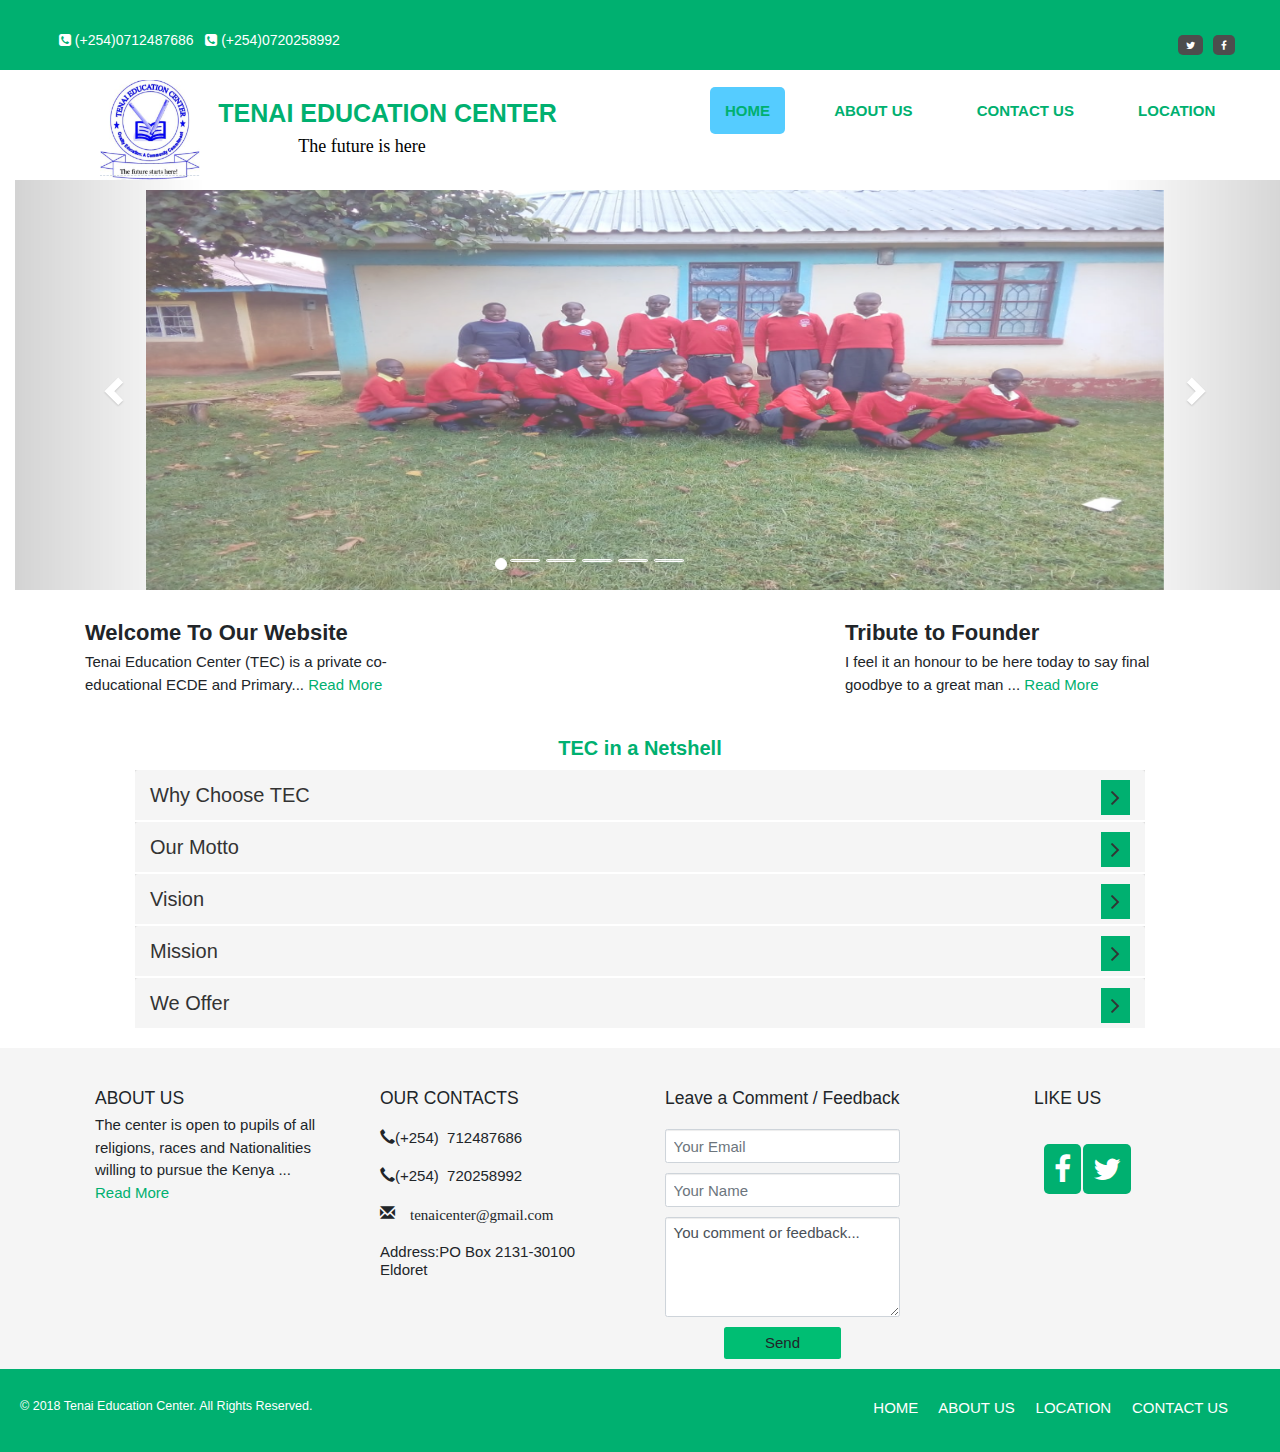
<file: index.html>
<!DOCTYPE html>
<html>

<head>
    <meta charset="utf-8"> 
    <title>Tenai Education Center </title>

    <meta charset="utf-8">
    <meta name="viewport" content="width=device-width, initial-scale=1">

    <!-- local minified files -->
    <script src="js/jquery3.js"></script>
    <link rel="stylesheet" href="https://maxcdn.bootstrapcdn.com/bootstrap/3.3.7/css/bootstrap.min.css">
    <link rel="stylesheet" href="https://maxcdn.bootstrapcdn.com/bootstrap/4.0.0/css/bootstrap.min.css" integrity="sha384-Gn5384xqQ1aoWXA+058RXPxPg6fy4IWvTNh0E263XmFcJlSAwiGgFAW/dAiS6JXm" crossorigin="anonymous">

    <link href="css/font-awesome/css/font-awesome.css" rel="stylesheet">
    <link rel="stylesheet" href="css/main.css"/>
    <link rel="stylesheet" href="css/animate.css"/>

    <!-- local scripts below -->
    <script src="https://maxcdn.bootstrapcdn.com/bootstrap/3.3.7/js/bootstrap.min.js"></script> 


</head>

<body >

    <!-- this is the header section -->
    <div id="header1" class="row">
        <div class="col-md-4 col-sm-6 col-xs-6">
            <!-- contacts section -->
            <p class="top-thirty bottom-thirty white centering" id="contacts">
            <i class="fa fa-phone-square"></i>
                <a class="white responsive-px"  href="tel:+254712567583">(+254)0712487686</a>&nbsp;&nbsp; 
            <i class="fa fa-phone-square"></i>
                <a class="white responsive-px" href="tel:+254712567583">(+254)0720258992</a>&nbsp;&nbsp; 
            </p>

        </div>

        <div class="col-md-4"></div>

        <!-- this is the social icons section -->
        <div class="col-md-4">
            <ul class="bottom-thirty top-thirty" id="social-ul" >
                <li><a href="#"target="_blank"><i class="fa fa-facebook white social"></i></a></li>
                <li><a href="#"target="_blank"><i class="fa fa-twitter white social "></i></a></li>
            </ul>

        </div>

    </div>

    <!-- second section of the header section -->
    <div class="row" id="header2">
        <!-- logo section -->
        <div class="col-md-2">
            <!-- logo goes here -->
            <img  id="actual-logo" src="images/logo.png"/>
        </div>

        <div class="col-md-4" id="title-div">
            <!-- this is the end of the  logo title section -->
            <span id="logo-title">TENAI EDUCATION CENTER</span><br>
            <span  id="motto">The future is here</span>
        </div>

        <div class="col-md-6">
            <!-- main menu goes here -->
            <ul id="main-menu" class="top-thirty bottom-thirty">
                <li class="active-menu" ><a href="index.html" style="color:rgb(0, 176, 112);">HOME</a></li>
                <li> <a href="about_us.html" style="color:rgb(0, 176, 112);">ABOUT US</a></li>
                <li> <a href="contact_us.html" style="color:rgb(0, 176, 112);">CONTACT US</a></li>
                <li> <a href="location.html" style="color:rgb(0, 176, 112);">LOCATION</a></li>
            </ul>

        </div>
    </div>
    <!-- end of the header section -->
    
    <!-- this is the carousel section -->
    <div class="row">
        <div id="myCarousel" class="carousel slide caption-animate" data-ride="carousel">
            <!-- Indicators -->
            <ol class="carousel-indicators">
              <li data-target="#myCarousel" data-slide-to="0" class="active"></li>
              <li data-target="#myCarousel" data-slide-to="1"></li>
              <li data-target="#myCarousel" data-slide-to="2"></li>
              <li data-target="#myCarousel" data-slide-to="3"></li>
              <li data-target="#myCarousel" data-slide-to="4"></li>
              <li data-target="#myCarousel" data-slide-to="5"></li>
            </ol>
          
            <!-- Wrapper for slides -->
            <div class="carousel-inner" role="listbox">
              <div class="item active">
                <img src="images/langat1.jpg" id="corousel-image" alt="image" >
                <div class="carousel-caption fadeInLeft " >
                  <h2 id="h2-caption1">TEC</h2>
                </div>
                <div class="carousel-caption fadeInRight">
                  <h3 id="h2-caption2">The Future is Here</h3>
                </div>
              </div>

              <div class="item">
                <img src="images/edit-3.PNG" alt="image" id="corousel-image">
                <div class="carousel-caption fadeInDown" >
                    <h2 id="h2-caption1">Enviroment</h2>
                </div>
                <div class="carousel-caption fadeInUp ">
                    <h3 id="h2-caption2">Serine Learning Enviroment</h3>
                </div>
                </div>
          
              <div class="item">
                <img src="images/edited.PNG" alt="image" id="corousel-image">
                <div class="carousel-caption fadeInLeft" >
                  <h2 id="h2-caption1">ECDE</h2>
                </div>
                <div class="carousel-caption fadeInRight ">
                  <h3 id="h2-caption2">Excellent Childhood Education</h3>
                </div>
              </div>

          
              <div class="item">
                <img src="images/langat1.jpg" alt="image" id="corousel-image">
                <div class="carousel-caption fadeInDown " >
                  <h2 id="h2-caption1">Scholarships</h2>
                </div>
                <div class="carousel-caption fadeInUp ">
                  <h3 id="h2-caption2">For Needy and Bright Students</h3>
                </div>
              </div>

              <div class="item">
                    <img src="images/edit-4.PNG" alt="image" id="corousel-image">
                    <div class="carousel-caption fadeInLeft " >
                      <h2 id="h2-caption1">Facilities</h2>
                    </div>
                    <div class="carousel-caption fadeInRight ">
                      <h3 id="h2-caption2">Well Equiped Classrooms</h3>
                    </div>
                  </div>

                  <div class="item">
                        <img src="images/edit-2.PNG" alt="image" id="corousel-image">
                        <div class="carousel-caption fadeInDown " >
                          <h2 id="h2-caption1">Fees</h2>
                        </div>
                        <div class="carousel-caption fadeInUp ">
                          <h3 id="h2-caption2">Affordable Fees</h3>
                        </div>
                      </div>
            </div>
          
            <!-- Left and right controls -->
            <a class="left carousel-control" href="#myCarousel" role="button" data-slide="prev">
              <span class="glyphicon glyphicon-chevron-left" aria-hidden="true"></span>
              <span class="sr-only">Previous</span>
            </a>
            <a class="right carousel-control" href="#myCarousel" role="button" data-slide="next">
              <span class="glyphicon glyphicon-chevron-right" aria-hidden="true"></span>
              <span class="sr-only">Next</span>
            </a>
        </div> 
    </div>

    <!-- end of the first section with the courosel -->

    </div>

    <div class="container">
    <!-- this is the messages section -->
        <div class="row">
            <hr>
            <div class="col-md-4" >
                <!-- welcome section -->
                <div class="messages-section top-thirty botttom-thirty">
                    <h3 style="font-size:22px;font-weight:bold;">Welcome To Our Website</h3>
                    <p style="font-size:15px;">
                            Tenai  Education Center (TEC) is a private co-educational ECDE and
                            Primary...
                        <a href="about_us.html">
                            <span style="color:rgb(0, 176, 112);">Read More</span>
                        </a>
                    </p>
                </div>
            </div>
            <div class="col-md-4"></div>
            <div class="col-md-4">
                <div class="messages-section top-thirty botttom-thirty">
                    <h3 style="font-size:22px;font-weight:bold;">Tribute to Founder</h3>
                    <p style="font-size:15px;">
                        I feel it an honour to be here today to say final goodbye to a great man ...
                        <a href="about_us.html">
                            <span style="color:rgb(0, 176, 112);">Read More</span>
                        </a>
                    </p>
                </div>
            </div>
        </div>

    <!-- end of the messages section -->
    </div>

    <!-- this is the middle section -->
    <!-- this is the core values -->
    <div class="container">
        <div style="margin-left:50px; margin-right:50px;"> 
            <h2 style="font-weight:bold;text-align: center; margin-bottom:10px;" class="top-thirty bottom-thirty main-color">TEC in a Netshell</h2>
            <div class="panel-group">
                <div class="panel-default">
                    <div class="panel-heading" id="weare-nutshell">
                        <span class="nutshell-titles">Why Choose TEC </span>
                        <i class="fa fa-angle-right pull-right core-pointers" ></i>
                    </div>
                    <div class="panel-body" id="weare-nutshell-body">
                        <h4 class="nutshell-body-font">
                            The class sizes are small enabling personalised                              
                            attention to our learners,
                            Pupils are taught by highly qualified,
                            experienced and motivated staff. 
                        </h4>
                         
                    </div>

                </div>

                <div class="panel-default" id="motto-nutshell" >
                    <div class="panel-heading" >
                        <span class="nutshell-titles">Our Motto</span>
                        <i class="fa fa-angle-right pull-right core-pointers" ></i>
                    </div>
                    <div class="panel-body" id="motto-nutshell-body">
                        <!-- add panel body content here -->
                        <h4  class="nutshell-body-font" style="text-align: center;">The Future starts here</h4>
                    </div>

                </div>

                <div class="panel-default" >
                    <div class="panel-heading" id="vision-nutshell">
                        <span class="nutshell-titles" >Vision</span>
                        <i class="fa fa-angle-right pull-right core-pointers" ></i>
                    </div>
                    <div class="panel-body" id="vision-nutshell-body">
                        <!-- add panel body content here -->
                        <h5 class="nutshell-body-font">
                            To nurture all round pupils who are highly bregarded for
                            excellence and for positive contribution in actively serving and 
                            improving the community.
                        </h5>

                    </div>

                </div>

                <div class="panel-default" >
                    <div class="panel-heading" id="mission-nutshell">
                        <span class="nutshell-titles">Mission</span>
                        <i class="fa fa-angle-right pull-right core-pointers" ></i>
                    </div>
                    <div class="panel-body" id="mission-nutshell-body">
                        <!-- add panel body content here -->
                        <h5 class="nutshell-body-font">
                            To provide a nurturing, happy, caring and stimulating environment where
                            children will recognize and achieve their fullest potential, so that they 
                            can make their best contribution to society.
                        </h5>
                    </div>

                </div>

                <div class="panel-default" >
                    <div class="panel-heading" id="offers-nutshell">
                        <span class="nutshell-titles" >We Offer</span>
                        <i class="fa fa-angle-right pull-right core-pointers" ></i>
                    </div>
                    <div class="panel-body" id="offers-nutshell-body">
                        <ul id="offers-ul">
                            <li>Fully equipped class rooms</li> 
                            <li>Serene learning environment</li>
                            <li> A variety of secure playing equipment and a large play ground </li>
                            <li>Sports like , badminton, long tennis, athletics among others.</li>
                            <li>Affordable school fees. </li>
                            <li> Well balanced fresh meals and clean drinking water</li>
                        </ul> 
 
                    </div>

                </div>
   
            </div>
        </div>
    </div>
    <!-- this is the end of the core values -->

    <!-- this is the end of the middle section -->

    <!-- the section below composes of the footer -->
    <div class="row" style="background-color:rgb(245, 245, 245);">
        <div class="container">
            <div class="row">
                <div class="col-md-3 col-sm-6 col-xs-6">
                    <div class="top-thirty bottom-thirty more-links-section">
                        <h3>ABOUT US</h3>
                        <p style="font-size:15px;">
                                The center is open to pupils of all religions, races and 
                                Nationalities willing to pursue the Kenya ... 
                            <a href="about_us.html">
                                <span style="color:rgb(0, 176, 112);">Read More</span>
                            </a>
                            
                        </p>
                    </div>
                </div>

                <div class="col-md-3 col-sm-6 col-xs-6">
                    <div class="top-thirty bottom-thirty more-links-section">
                        <h3> 
                            OUR CONTACTS
                        </h3>
                        <h4 style="margin-bottom:20px; margin-top:20px;">
                            <span class="glyphicon glyphicon-earphone"></span>(+254) &nbsp;712487686
                        </h4>
                        <h4 style="margin-bottom:20px; margin-top:20px;">
                            <span class="glyphicon glyphicon-earphone"></span>(+254) &nbsp;720258992
                        </h4>
                        <h4 style="margin-bottom:20px; margin-top:20px;">
                            <span class="glyphicon glyphicon-envelope">
                                tenaicenter@gmail.com
                            </span>
                        </h4>
                        <h4 style="margin-bottom:20px; margin-top:20px;"> Address:PO Box 2131-30100 Eldoret</h4>
                    </div>
                </div>

                <div class="col-md-3 col-sm-6 col-xs-6">

                    <div class="top-thirty bottom-thirty more-links-section">
                        <h3 style="margin-bottom:20px;">Leave a Comment / Feedback </h3>

                        <!-- <a href="index.html">
                            <h4 style="margin-bottom:20px; margin-top:20px; color:black;">Home 1</h4>
                        </a> 
                        <a href="about_us.html">
                            <h4 style="margin-bottom:20px; margin-top:20px; color:black;">About Us</h4>
                        </a>
                        <a href="contact_us.html">
                            <h4 style="margin-bottom:20px; margin-top:20px; color:black;">Contact Us</h4>
                        </a>
                        <a href="location.html">
                            <h4 style="margin-bottom:20px; margin-top:20px; color:black;">Location</h4>
                        </a> -->
                        <form action="https://formspree.io/tenaicenter@gmail.com" method="POST" id="form_contact">
                            <input style="font-size:15px;" type="email" name="_replyto" class="form-control" placeholder="Your Email" required data-error="Your email">
                            <input style="margin-top:10px;font-size:15px;" type="text" name="name" class="form-control" placeholder="Your Name" required data-error="Please enter your Name">
                            <textarea style="height:100px;margin-top:10px;font-size:15px;" name="comment" form="form_contact" class="form-control" required data-error="Please enter your Name">You comment or feedback...</textarea>
                            <div class="submit-button text-center">
                                <input type="submit" value="Send" class="btn btn-common" style="background-color:#00BE73; width:50%; margin-top:10px;font-size:15px;">
                            </div>
                        </form> 
                    </div>
                </div>

                <div class="col-md-3 col-sm-6 col-xs-6">

                    <div class="top-thirty bottom-thirty more-links-section">
                        <h3 class="centering">LIKE US</h3>
                        <ul class="centering">
                            <i class="fa fa-facebook social-bottom top-thirty bottom-thirty"></i>
                            <i class="fa fa-twitter social-bottom top-thirty bottom-thirty"></i>
                        </ul>
                    </div>
                </div>
            </div>
        </div>
    </div>

    
    <!-- this is the second section of the footer section -->
    <div class="row" style="background-color:rgb(0, 176, 112); padding-top:30px; padding-bottom:30px;">
        <div class="col-md-4">
            <h5 class="white" style="margin-left:20px;">© 2018 Tenai Education Center. All Rights Reserved. </h5>
        </div>
        <div class="col-md-4">

        </div>

        <div class="col-md-4">
            <h4 class="white">
                <a href="index.html"><span class="white">HOME</span></a> &nbsp;&nbsp;&nbsp; 
                <a href="about_us.html"><span class="white">ABOUT US</span></a> &nbsp;&nbsp;&nbsp;
                <a href="location.html"><span class="white">LOCATION</span></a> &nbsp;&nbsp;&nbsp;
                <a href="contact_us.html"><span class="white">CONTACT US</span></a>
            </h4>
        </div>

    </div>

    <!-- end of the footer section -->


    <!-- this is the end of the footer section -->
    <script>
        $( document ).ready(function() {
            console.log( "ready!" );
            animate()
           
        });

        function animate(){
            $("#transboxj").hide();
            $("#transboxj").show(300);
        }
        
        $("#weare-nutshell").click(function(){
            $("#weare-nutshell-body").toggle();
        });

        $("#motto-nutshell").click(function(){
            $("#motto-nutshell-body").toggle();
        });

        $("#mission-nutshell").click(function(){
            $("#mission-nutshell-body").toggle();
        });

        $("#vision-nutshell").click(function(){
            $("#vision-nutshell-body").toggle();
        });

        $("#offers-nutshell").click(function(){
            $("#offers-nutshell-body").toggle();
        });        
        
    </script>
</body>
</html>
</file>
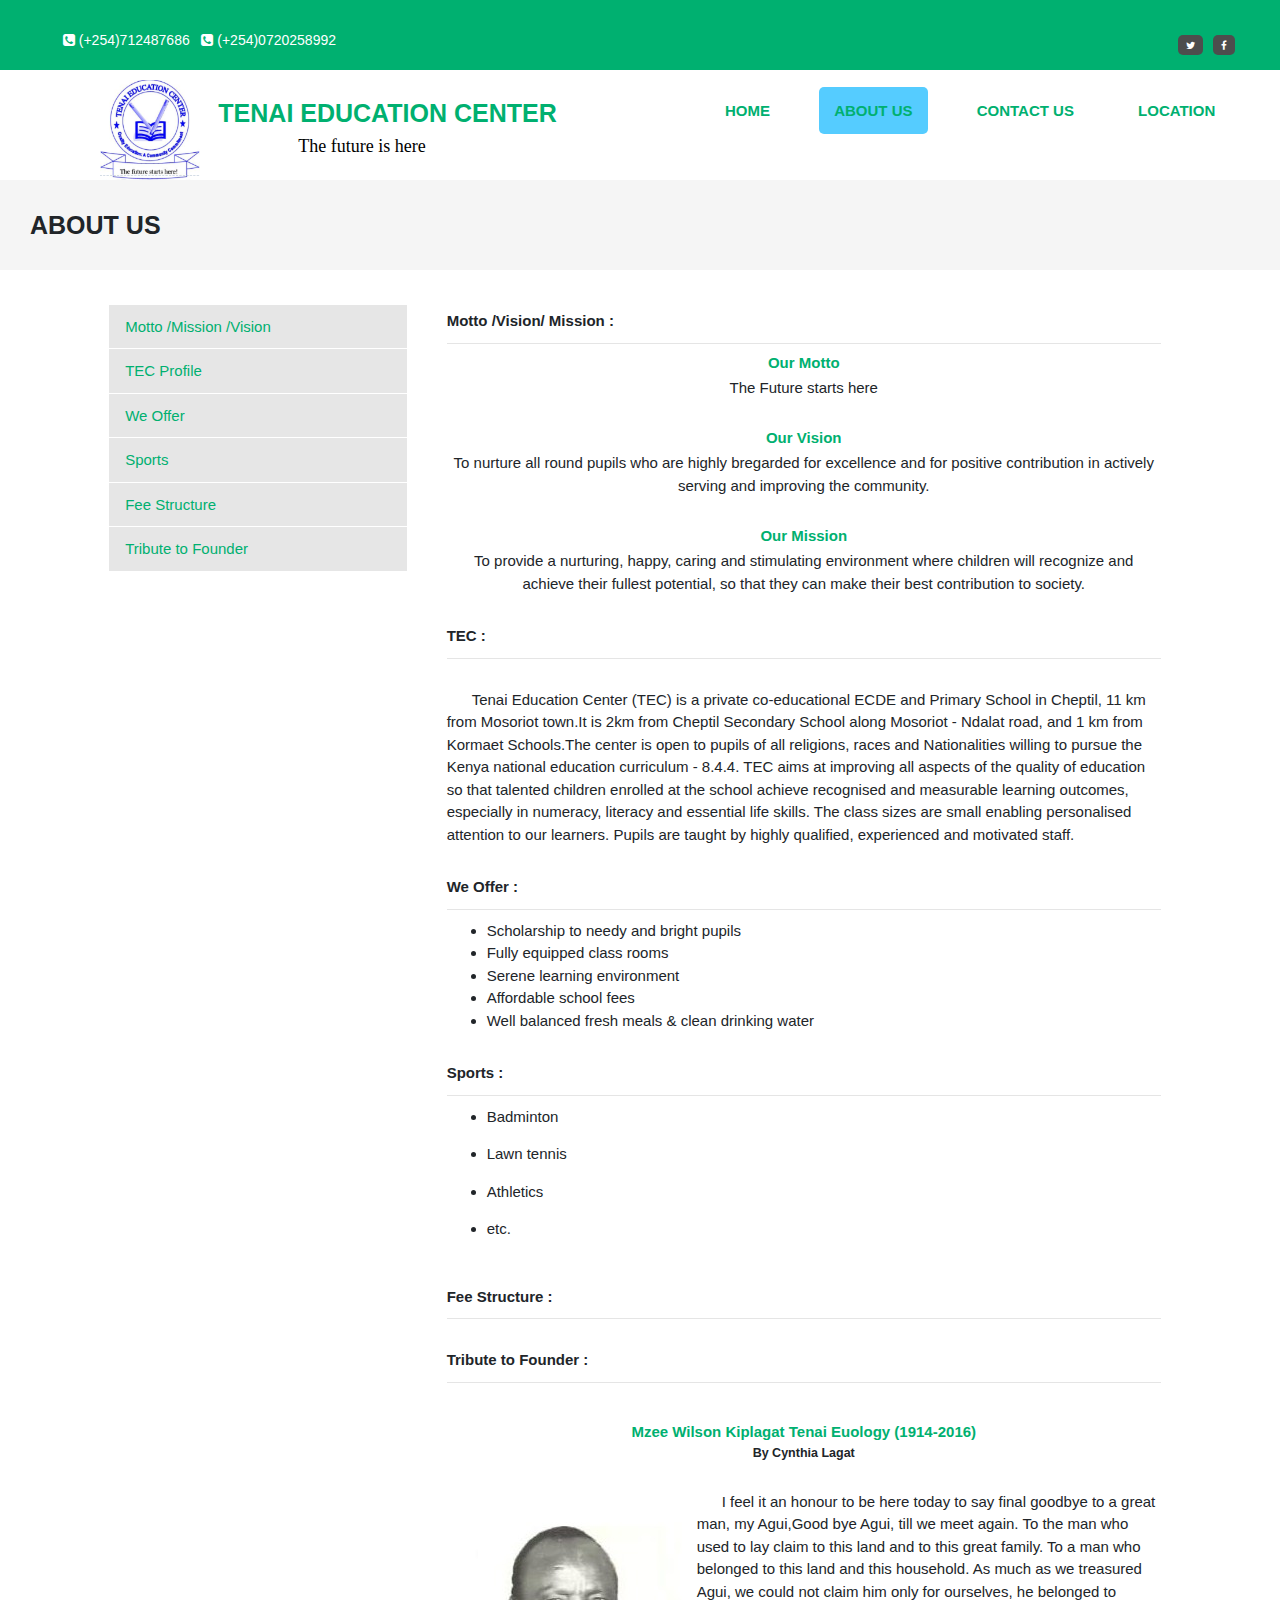
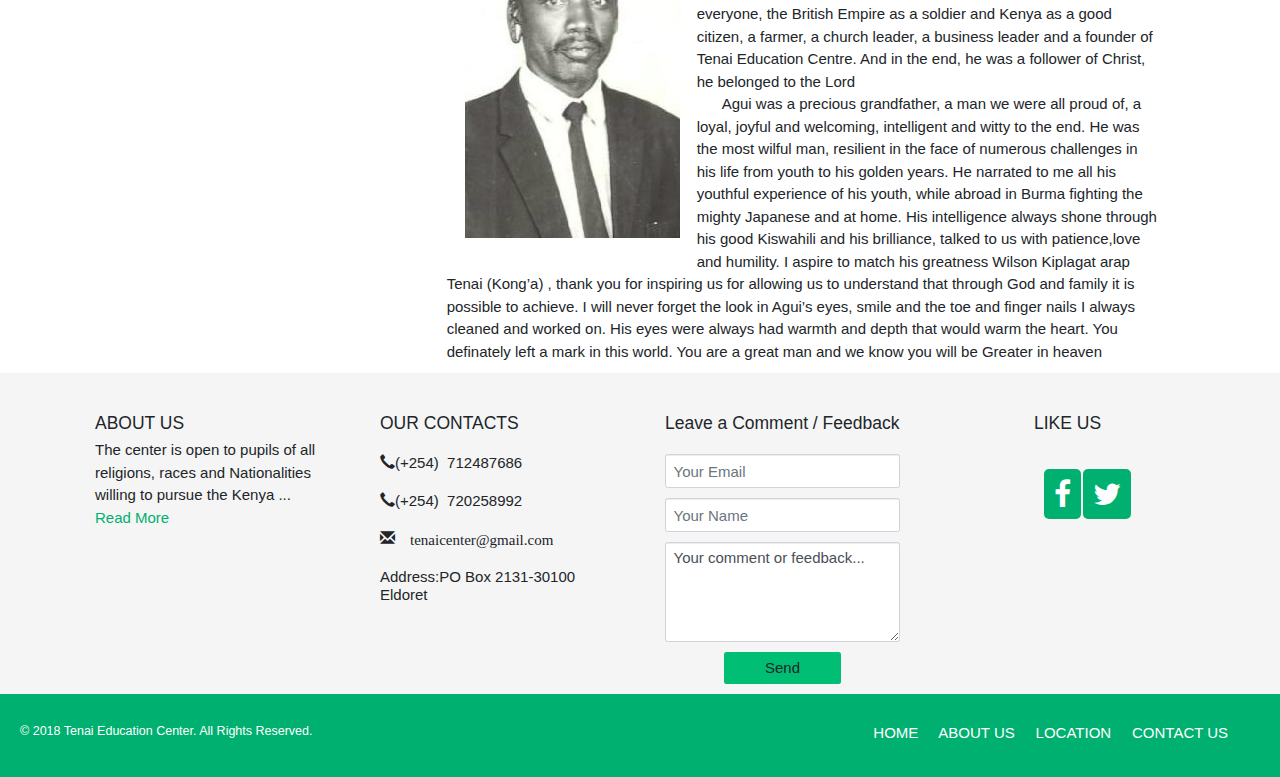
<file: about_us.html>
<!DOCTYPE html>
<html>

<head>
    <meta charset="utf-8"> 
    <title>Tenai Education Center </title>

    <meta charset="utf-8">
    <meta name="viewport" content="width=device-width, initial-scale=1">
    
    <!-- local minified files -->
    <script src="js/jquery3.js"></script>
    <link rel="stylesheet" href="https://maxcdn.bootstrapcdn.com/bootstrap/3.3.7/css/bootstrap.min.css">
    <link rel="stylesheet" href="https://maxcdn.bootstrapcdn.com/bootstrap/4.0.0/css/bootstrap.min.css" integrity="sha384-Gn5384xqQ1aoWXA+058RXPxPg6fy4IWvTNh0E263XmFcJlSAwiGgFAW/dAiS6JXm" crossorigin="anonymous">

    <link href="css/font-awesome/css/font-awesome.css" rel="stylesheet">
    <link rel="stylesheet" href="css/main.css"/>
    <link rel="stylesheet" href="css/animate.css"/>

    <!-- local scripts below -->

</head>

<body >

    <!-- this is the header section -->
    <div id="header1" class="row">
        <div class="col-md-4 col-sm-6 col-xs-6">
            <!-- contacts section -->
            <p class="top-thirty bottom-thirty white centering" id="contacts">
            <i class="fa fa-phone-square" ></i>
                <a class="white"  href="tel:+254712567583">(+254)712487686</a>&nbsp;&nbsp; 
            <i class="fa fa-phone-square"></i> 
                <a class="white" href="tel:+254712567583">(+254)0720258992</a>&nbsp;&nbsp; 
            </p>

        </div>

        <div class="col-md-4"></div>

        <!-- this is the social icons section -->
        <div class="col-md-4">
            <ul class="bottom-thirty top-thirty" id="social-ul" >
                <li><a href="https://www.facebook.com/sirhenryenergy"target="_blank"><i class="fa fa-facebook white social"></i></a></li>
                <li><a href="https://twitter.com/sirhenryenergy"target="_blank"><i class="fa fa-twitter white social "></i></a></li>
            </ul>

        </div>

    </div>

    <!-- second section of the header section -->
    <div class="row" id="header2">
        <!-- logo section -->
        <!-- logo section -->
        <div class="col-md-2">
            <!-- logo goes here -->
            <img  id="actual-logo" src="images/logo.png"/>
        </div>

        <div class="col-md-4" id="title-div">
            <!-- this is the end of the  logo title section -->
            <span id="logo-title">TENAI EDUCATION CENTER</span><br>
            <span  id="motto">The future is here</span>
        </div>

        <div class="col-md-6">
            <!-- main menu goes here -->
            <ul id="main-menu" class="top-thirty bottom-thirty">
                <li> <a href="index.html" style="color:rgb(0, 176, 112);">HOME</a></li>
                <li class="active-menu"> <a href="about_us.html" style="color:rgb(0, 176, 112);">ABOUT US</a></li>
                <li> <a href="contact_us.html" style="color:rgb(0, 176, 112);">CONTACT US</a></li>
                <li> <a href="location.html" style="color:rgb(0, 176, 112);">LOCATION</a></li>
            </ul>

        </div>

    </div>

    <!-- this is the body section -->
    <div class="row">
        <!-- this is the title part -->
        <div class="col-md-12 col-sm-12 col-xs-12" id="page=title-row" style="background-color:rgb(245, 245, 245);">
            <h1 id="page-title" >ABOUT US</h1>
        </div>
    </div>
    <!-- this is the stacked nav section -->
    <div class="row">
        <div class="col-md-1"></div>
        <div class="col-md-3">
            <!-- this is the side menu -->
            <ul class="nav nav-tabs nav-stacked top-thirty bottom-thirty">
                <li class="side_list" id="side-tenai">
                    <a href="#moto-section" style="color:rgb(0, 176, 112);">Motto /Mission /Vision </a>
                </li>
                <li class="side_list" >
                    <a href="#profile-section" style="color:rgb(0, 176, 112);"> TEC Profile</a>
                </li>
                <li class="side_list" >
                    <a href="#offers-section" style="color:rgb(0, 176, 112);">We Offer</a>
                </li>
                <li class="side_list" >
                    <a href="#sport-section" style="color:rgb(0, 176, 112);">Sports</a>
                </li>
                <li class="side_list" >
                    <a href="#fee-section" style="color:rgb(0, 176, 112);">Fee Structure</a>
                </li>
                <li class="side_list">
                    <a href="#tribute-section" style="color:rgb(0, 176, 112);">Tribute to Founder</a>
                </li>
            </ul>
        </div>
        <div class="col-md-7">
            <!-- this is the description -->
            <h4></h4>
            <div id="paragraph-description">
                
                <p style="font-size:15px;font-weight:bold;" id="moto-section">Motto /Vision/ Mission :</p>
                <hr>
                
                <h4 style="text-align:center; font-weight:bold;" class="main-color">Our Motto</h4>
                <p style="text-align:center;font-size:15px;" id="about-moto-mission">The Future starts here</p>

                <h4 style="text-align:center;font-weight:bold;" class="main-color">Our Vision</h4>
                <p style="text-align:center;font-size:15px;" id="about-moto-mission">
                    To nurture all round pupils who are highly bregarded for excellence and for positive 
                    contribution in actively serving and improving the community.
                </p>

                <h4 style="text-align:center; font-weight:bold;" class="main-color">Our Mission</h4>
                <p style="text-align:center;font-size:15px;" id="about-moto-mission">
                    To provide a nurturing, happy, caring and  stimulating environment where children will
                    recognize and achieve their fullest potential, so that they can make their best contribution to              	society.
                </p>

                <p style="font-size:15px;font-weight:bold;" class="top-thirty bottom-thirty" >TEC :</p>
                <hr>

                <p class="top-thirty" style="font-size:15px;" id="profile-section">
                    &nbsp;&nbsp;&nbsp;&nbsp;&nbsp;&nbsp;Tenai  Education Center (TEC) is a private co-educational ECDE and Primary School in Cheptil,
                    11 km from Mosoriot town.It is 2km from Cheptil Secondary School along Mosoriot - Ndalat road, 
                    and 1 km from Kormaet Schools.The center is open to pupils of all religions, races and Nationalities
                    willing to pursue the Kenya	national education curriculum - 8.4.4. TEC aims at improving all aspects
                    of the quality of education so that talented children enrolled at the school achieve recognised and 
                    measurable learning outcomes, especially in numeracy, literacy and essential life skills.
                    The class sizes are small enabling personalised attention to our learners. Pupils are taught by highly
                    qualified, experienced and motivated staff.
                </p>
                <!-- horizontal line -->

                <p style="font-size:15px;font-weight:bold;" class="top-thirty bottom-thirty" id="offers-section">We Offer :</p>
                <hr>
                <ul>
                    <li class="fifteen-pixels" >
                        Scholarship to needy and bright pupils
                    </li>
                    <li class="fifteen-pixels">
                        Fully equipped class rooms
                    </li>
                    <li class="fifteen-pixels">
                        Serene learning environment
                    </li>
                    <li class="fifteen-pixels">
                        Affordable school fees
                    </li>
                    <li class="fifteen-pixels">
                        Well balanced fresh meals & clean drinking water
                    </li>

                </ul>

                <p style="font-size:15px; font-weight:bold;" class="top-thirty bottom-thirty" id="sport-section" >Sports :</p>
                <hr>
                <ul>
                    <li class="fifteen-pixels">Badminton</li><br>
                    <li class="fifteen-pixels">Lawn tennis</li><br>
                    <li class="fifteen-pixels">Athletics</li><br>
                    <li class="fifteen-pixels">etc.</li><br>
            
                </ul>
                <!-- horizontal line -->
                <p style="font-size:15px;font-weight:bold;" class="top-thirty bottom-thirty" id="fee-section">Fee Structure :</p>
                <hr>
                <p style="font-size:15px;font-weight:bold;" class="top-thirty bottom-thirty" >Tribute to Founder :</p>
                <hr>

            </div>
        </div>

    </div>
    <div class="row">
        <div class="col-md-1 col-sm-1 col-xs-1">
        </div>
        <div class="col-md-3 col-sm-10 col-xs-10">
            <!-- <img src="images/tenai.jpg" alt="directors image" style="margin:30px;"> 
            <h5>Wilson Kiplagat Tenai</h5>
            <h5>Founder</h5>     -->
        </div>

        <div class="col-md-7 col-sm-12 col-xs-12" id="tribute-section">
            <h4 style="text-align:center;font-weight:bold;margin-top:30px; " class="main-color">Mzee Wilson Kiplagat Tenai Euology (1914-2016)</h4>
            <h5 style="text-align:center;margin-bottom:30px;font-weight:bold;">By Cynthia Lagat</h5> 
            <p style="margin:10px;" class="fifteen-pixels">
                
                <img src="images/tenai.jpg" alt="Tenai image" id="tenai-image"> 

                &nbsp;&nbsp;&nbsp;&nbsp;&nbsp;&nbsp;I feel it an honour to be here today to say final goodbye to a great man,
                my Agui,Good bye Agui, till we meet again.
                To the man who used to lay claim to this land and to this great family. To a man
                who belonged to this land and this household. As much as we treasured Agui,
                we could not claim him only for ourselves, he belonged to everyone, the British
                Empire as a soldier and Kenya as a good citizen, a farmer, a church leader, a business 
                leader and a founder of Tenai Education Centre. And in the end, he was a follower of Christ, 
                he belonged to the Lord
                <br>
                &nbsp;&nbsp;&nbsp;&nbsp;&nbsp;&nbsp;Agui was a precious grandfather, a man we were all proud of, a loyal, joyful and
                welcoming, intelligent and witty to the end. He was the most wilful man, resilient 
                in the face of numerous challenges in his life from youth to his golden years. He
                narrated to me all his youthful experience of his youth, while abroad in Burma fighting 
                the mighty Japanese and at home. His intelligence always shone through his good Kiswahili
                and his brilliance, talked to us with patience,love and humility. I aspire to match his
                 greatness Wilson Kiplagat arap Tenai (Kong’a) , thank you for inspiring us for allowing
                us to understand that through God and family it is possible to achieve. I will never
                forget the look in Agui’s eyes, smile and the toe and finger nails I always cleaned and worked on.
                His eyes were always had warmth and depth that would warm the heart. You
                definately left a mark in this world. You are a great man and we know you will be
                Greater in heaven
                
            </p>
        </div>
        <div class="col-md-1"></div>

    </div>

    <!-- end of the body section -->

    
    <!-- the section below composes of the footer -->
    <div class="row" style="background-color:rgb(245, 245, 245);">
        <div class="container">
            <div class="row">
                <div class="col-md-3 col-sm-6 col-xs-6">
                    <div class="top-thirty bottom-thirty more-links-section">
                        <h3>ABOUT US</h3>
                        
                        <p style="font-size:15px;">
                                The center is open to pupils of all religions, races and 
                                Nationalities willing to pursue the Kenya ... 
                            <a href="about_us.html">
                                <span style="color:rgb(0, 176, 112);">Read More</span>
                            </a>
                            
                        </p>

                    </div>
                </div>

                <div class="col-md-3 col-sm-6 col-xs-6">
                    <div class="top-thirty bottom-thirty more-links-section">
                        <h3> 
                            OUR CONTACTS
                        </h3>
                        <h4 style="margin-bottom:20px; margin-top:20px;">
                            <span class="glyphicon glyphicon-earphone"></span>(+254) &nbsp;712487686
                        </h4>
                        <h4 style="margin-bottom:20px; margin-top:20px;">
                            <span class="glyphicon glyphicon-earphone"></span>(+254) &nbsp;720258992
                        </h4>
                        <h4 style="margin-bottom:20px; margin-top:20px;">
                            <span class="glyphicon glyphicon-envelope">
                                tenaicenter@gmail.com
                            </span>
                        </h4>
                        <h4 style="margin-bottom:20px; margin-top:20px;"> Address:PO Box 2131-30100 Eldoret</h4></h4>
                    </div>
                </div>

                <div class="col-md-3 col-sm-6 col-xs-6">
                    
                    <div class="top-thirty bottom-thirty more-links-section">
                        <h3 style="margin-bottom:20px;">Leave a Comment / Feedback</h3>

                        <!-- <a href="index.html">
                            <h4 style="margin-bottom:20px; margin-top:20px; color:black;">Home</h4>
                        </a> 
                        <a href="about_us.html">
                            <h4 style="margin-bottom:20px; margin-top:20px; color:black;">About Us</h4>
                        </a>
                        <a href="contact_us.html">
                            <h4 style="margin-bottom:20px; margin-top:20px; color:black;">Contact Us</h4>
                        </a>
                        <a href="location.html">
                            <h4 style="margin-bottom:20px; margin-top:20px; color:black;">Location</h4>
                        </a> -->
                        <form action="https://formspree.io/tenaicenter@gmail.com" method="POST" id="form_contact">
                            <input style="font-size:15px;" type="email" name="_replyto" class="form-control" placeholder="Your Email" required data-error="Your email">
                            <input style="margin-top:10px;font-size:15px;" type="text" name="name" class="form-control" placeholder="Your Name" required data-error="Please enter your Name">
                            <textarea style="height:100px;margin-top:10px;font-size:15px;" name="comment" form="form_contact" class="form-control" required data-error="Please enter your Name">Your comment or feedback...</textarea>
                            <div class="submit-button text-center">
                                <input type="submit" value="Send" class="btn btn-common" style="background-color:#00BE73; width:50%; margin-top:10px;font-size:15px;">
                            </div>
                        </form>
                    </div>
                    
                </div>

                <div class="col-md-3 col-sm-6 col-xs-6">

                    <div class="top-thirty bottom-thirty more-links-section">
                        <h3 class="centering">LIKE US</h3>
                        <ul class="centering">
                            <i class="fa fa-facebook social-bottom top-thirty bottom-thirty"></i>
                            <i class="fa fa-twitter social-bottom top-thirty bottom-thirty"></i>
                        </ul>
                    </div>

                </div>
            </div>
        </div>
    </div>

    
    <!-- this is the second section of the footer section -->
    <div class="row" style="background-color:rgb(0, 176, 112); padding-top:30px; padding-bottom:30px;">
        <div class="col-md-4">
                <h5 class="white" style="margin-left:20px;">© 2018 Tenai Education Center. All Rights Reserved. </h5>
        </div>
        <div class="col-md-4">
            <!-- <h5>© 2018 Sir Henry Energy. All Rights Reserved. </h5> -->
        </div>
        <div class="col-md-4">
            <h4 class="white">
                <a href="index.html"><span class="white">HOME</span></a> &nbsp;&nbsp;&nbsp; 
                <a href="about_us.html"><span class="white">ABOUT US</span></a> &nbsp;&nbsp;&nbsp;
                <a href="location.html"><span class="white">LOCATION</span></a> &nbsp;&nbsp;&nbsp;
                <a href="contact_us.html"><span class="white">CONTACT US</span></a>
            </h4>
        </div>

    </div>

    <!-- end of the footer section -->


    <!-- this is the end of the footer section -->
    <script type="text/javascript">
        $( document ).ready(function() {
            console.log( "ready!" );
            
        $("#side-tenai").click(function(){
            // show about 

            console.log("tenai")
        });

        $("#side-tenai").click(function(){
            console.log("tenai")
        });

        $("#side-tenai").click(function(){
            console.log("tenai")
        });

        $("#side-tenai").click(function(){
            console.log("tenai")
        });

        });
    </script>
</body>
</html>
</file>
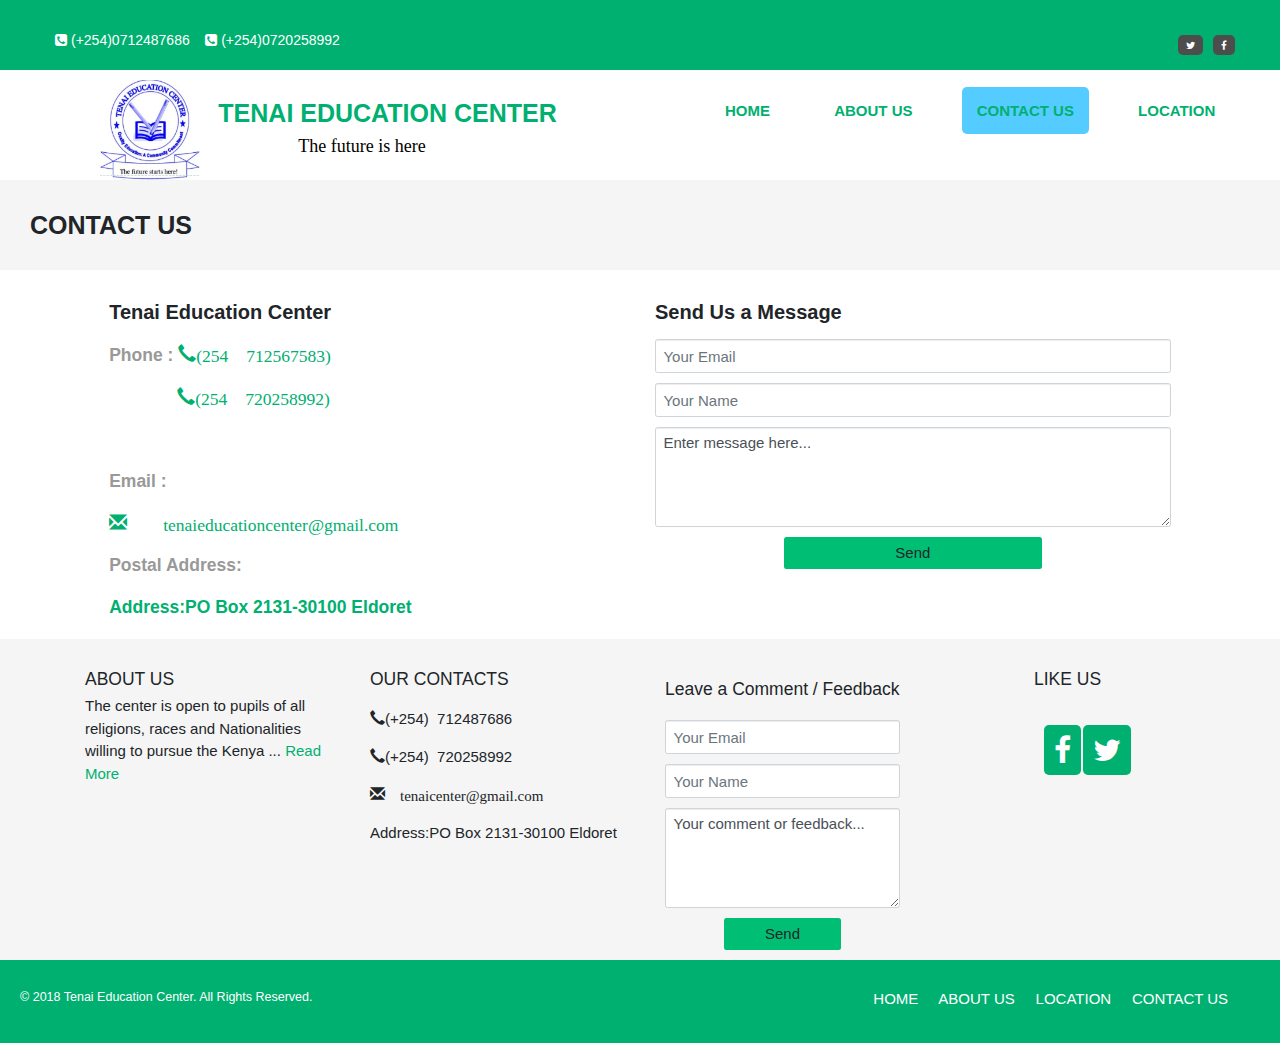
<file: contact_us.html>
<!DOCTYPE html>
<html>

<head>
    <meta charset="utf-8"> 
    <title>Tenai Education Center </title>

    <meta charset="utf-8">
    <meta name="viewport" content="width=device-width, initial-scale=1">
    
    <!-- local minified files -->
    <script src="js/jquery3.js"></script>
    <link rel="stylesheet" href="https://maxcdn.bootstrapcdn.com/bootstrap/3.3.7/css/bootstrap.min.css">
    <link rel="stylesheet" href="https://maxcdn.bootstrapcdn.com/bootstrap/4.0.0/css/bootstrap.min.css" integrity="sha384-Gn5384xqQ1aoWXA+058RXPxPg6fy4IWvTNh0E263XmFcJlSAwiGgFAW/dAiS6JXm" crossorigin="anonymous">

    <link href="css/font-awesome/css/font-awesome.css" rel="stylesheet">
    <link rel="stylesheet" href="css/main.css"/>
    <link rel="stylesheet" href="css/animate.css"/>

    <!-- local scripts below -->

</head>

<body >

    <!-- this is the header section -->
    <div id="header1" class="row">
        <div class="col-md-4 col-sm-6 col-xs-6">
            <!-- contacts section -->
            <p class="top-thirty bottom-thirty white centering" id="contacts">
            <i class="fa fa-phone-square" ></i>
                <a class="white"  href="tel:+254712567583">(+254)0712487686 </a>&nbsp;&nbsp; 
            <i class="fa fa-phone-square"></i> 
                <a class="white" href="tel:+254712567583">(+254)0720258992 </a>&nbsp;&nbsp; 
            </p>

        </div>

        <div class="col-md-4"></div>

        <!-- this is the social icons section -->
        <div class="col-md-4">
            <ul class="bottom-thirty top-thirty" id="social-ul" >
                <li><a href="https://www.facebook.com/sirhenryenergy"target="_blank"><i class="fa fa-facebook white social"></i></a></li>
                <li><a href="https://twitter.com/sirhenryenergy"target="_blank"><i class="fa fa-twitter white social "></i></a></li>
            </ul>

        </div>

    </div>

    <!-- second section of the header section -->
    <div class="row" id="header2">
        <!-- logo section -->
        <!-- logo section -->
        <div class="col-md-2">
            <!-- logo goes here -->
            <img  id="actual-logo" src="images/logo.png"/>
        </div>

        <div class="col-md-4" id="title-div">
            <!-- this is the end of the  logo title section -->
            <span id="logo-title">TENAI EDUCATION CENTER</span><br>
            <span  id="motto">The future is here</span>
        </div>

        <div class="col-md-6">
            <!-- main menu goes here -->
            <ul id="main-menu" class="top-thirty bottom-thirty">
                <li> <a href="index.html" style="color:rgb(0, 176, 112);">HOME</a></li>
                <li> <a href="about_us.html" style="color:rgb(0, 176, 112);">ABOUT US</a></li>
                <li class="active-menu"> <a href="contact_us.html" style="color:rgb(0, 176, 112);">CONTACT US</a></li>
                <li> <a href="location.html" style="color:rgb(0, 176, 112);">LOCATION</a></li>
            </ul>

        </div>

    </div>

    <!-- this is the body section -->
    <div class="row">
        <!-- this is the title part -->
        <div class="col-md-12 col-sm-12 col-xs-12" style="background-color:rgb(245, 245, 245);">
            <h1 id="page-title">CONTACT US</h1>
        </div>
    </div>

    <!-- this is the contacts section -->
    <div class="row">
        <div class="col-md-1"></div>
        <div class="col-md-5">
            <div class="top-thirty bottom-thirty">
                <h2 style="font-weight:bold;">Tenai Education Center</h2>
                <h3 style="margin-top:20px; margin-bottom: 20px;">
                    <b style="color: #999999;">Phone :</b>
                    <b><span class="glyphicon glyphicon-earphone main-color">(254 712567583)</b></span><br><br>
                    &nbsp;&nbsp;&nbsp;&nbsp;&nbsp;&nbsp;&nbsp;&nbsp;&nbsp;&nbsp;&nbsp;&nbsp;&nbsp;
                    <b><span class="glyphicon glyphicon-earphone main-color">(254 720258992)</b></span>
                    <br><br><br>
                    
                </h3>
                <h3 style="margin-top:20px; margin-bottom: 20px;">
                    <b style="color: #999999;">Email :</b><br><br>
                    <b><span class="glyphicon glyphicon-envelope main-color">
                        &nbsp;tenaieducationcenter@gmail.com</span></b></span>
                </h3>

                <h3 style="margin-top:20px; margin-bottom: 20px;">
                    <b style="color: #999999;">Postal Address:</b><br><br>
                    <b><span class="main-color">Address:PO Box 2131-30100 Eldoret</b></span>
            
                </h3 style="margin-bottom:30px;">
            </div>

        </div>
        <div class="col-md-5" style="margin-top:30px;">
            <form action="https://formspree.io/kipngetich.ngeno333@gmail.com" method="POST" id="form_contact">
                <h2 style="font-weight:bold;font-size:20px;">Send Us a Message</h2>
                <input style="margin-top:15px;font-size:15px;" type="email" name="_replyto" class="form-control" placeholder="Your Email" required data-error="Please enter your email">
                <input style="margin-top:10px;font-size:15px;" type="text" name="name" class="form-control" placeholder="Your Name" required data-error="Please enter your Name">
                <textarea style="height:100px;margin-top:10px;font-size:15px;" name="comment" form="form_contact" class="form-control" required data-error="Please enter your Name">Enter message here...</textarea>
                <div class="submit-button text-center">
                    <input type="submit" value="Send" class="btn btn-common" style="background-color:#00BE73; width:50%; margin-top:10px;font-size:15px;">
                </div>
            </form>
        </div>

        <div class="col-md-2"></div>
    </div>
    <!-- end of the body section -->

    <!-- the section below composes of the footer -->
    <div class="row" style="background-color:rgb(245, 245, 245);">
        <div class="container">
            <div class="row">
                <div class="col-md-3 col-sm-6 col-xs-6">
                    <div class="top-thirty bottom-thirty">
                        <h3>ABOUT US</h3>
                        <p style="font-size:15px;">
                                The center is open to pupils of all religions, races and 
                                Nationalities willing to pursue the Kenya ... 
                            <a href="about_us.html">
                                <span style="color:rgb(0, 176, 112);">Read More</span>
                            </a>
                            
                        </p>
                    </div>
                </div>

                <div class="col-md-3 col-sm-6 col-xs-6">
                    <div class="top-thirty bottom-thirty">
                        <h3> 
                            OUR CONTACTS
                        </h3>
                        <h4 style="margin-bottom:20px; margin-top:20px;">
                            <span class="glyphicon glyphicon-earphone"></span>(+254) &nbsp;712487686 
                        </h4>
                        <h4 style="margin-bottom:20px; margin-top:20px;">
                            <span class="glyphicon glyphicon-earphone"></span>(+254) &nbsp;720258992   
                        </h4>
                        <h4 style="margin-bottom:20px; margin-top:20px;">
                            <span class="glyphicon glyphicon-envelope">
                                tenaicenter@gmail.com
                            </span>
                        </h4>
                        <h4 style="margin-bottom:20px; margin-top:20px;"> Address:PO Box 2131-30100 Eldoret</h4></h4>
                    </div>
                </div>

                <div class="col-md-3 col-sm-6 col-xs-6">
                    
                    <div class="top-thirty bottom-thirty more-links-section">
                        <h3 style="margin-bottom:20px;">Leave a Comment / Feedback</h3>

                        <!-- <a href="index.html">
                            <h4 style="margin-bottom:20px; margin-top:20px; color:black;">Home</h4>
                        </a> 
                        <a href="about_us.html">
                            <h4 style="margin-bottom:20px; margin-top:20px; color:black;">About Us</h4>
                        </a>
                        <a href="contact_us.html">
                            <h4 style="margin-bottom:20px; margin-top:20px; color:black;">Contact Us</h4>
                        </a>
                        <a href="location.html">
                            <h4 style="margin-bottom:20px; margin-top:20px; color:black;">Location</h4>
                        </a> -->

                        <form action="https://formspree.io/tenaicenter@gmail.com" method="POST" id="form_contact">
                            <input style="font-size:15px;" type="email" name="_replyto" class="form-control" placeholder="Your Email" required data-error="Your email">
                            <input style="margin-top:10px;font-size:15px;" type="text" name="name" class="form-control" placeholder="Your Name" required data-error="Please enter your Name">
                            <textarea style="height:100px;margin-top:10px;font-size:15px;" name="comment" form="form_contact" class="form-control" required data-error="Please enter your Name">Your comment or feedback...</textarea>
                            <div class="submit-button text-center">
                                <input type="submit" value="Send" class="btn btn-common" style="background-color:#00BE73; width:50%; margin-top:10px;font-size:15px;">
                            </div>
                        </form>
                    </div>
                    
                </div>

                <div class="col-md-3 col-sm-6 col-xs-6">

                    <div class="top-thirty bottom-thirty">
                        <h3 class="centering">LIKE US</h3>
                        <ul class="centering">
                            <i class="fa fa-facebook social-bottom top-thirty bottom-thirty"></i>
                            <i class="fa fa-twitter social-bottom top-thirty bottom-thirty"></i>
                        </ul>
                    </div>

                </div>
            </div>
        </div>
    </div>

    
    <!-- this is the second section of the footer section -->
    <div class="row" style="background-color:rgb(0, 176, 112); padding-top:30px; padding-bottom:30px;">
        <div class="col-md-4">
            <h5 class="white" style="margin-left:20px;">© 2018 Tenai Education Center. All Rights Reserved. </h5>
        </div>
        <div class="col-md-4">
            <!-- <h5>© 2018 Sir Henry Energy. All Rights Reserved. </h5> -->
        </div>
        <div class="col-md-4">
            <h4 class="white">
                <a href="index.html"><span class="white">HOME</span></a> &nbsp;&nbsp;&nbsp; 
                <a href="about_us.html"><span class="white">ABOUT US</span></a> &nbsp;&nbsp;&nbsp;
                <a href="location.html"><span class="white">LOCATION</span></a> &nbsp;&nbsp;&nbsp;
                <a href="contact_us.html"><span class="white">CONTACT US</span></a>
            </h4>
        </div>

    </div>

    <!-- end of the footer section -->


    <!-- this is the end of the footer section -->
    <script src="https://ajax.googleapis.com/ajax/libs/jquery/3.2.1/jquery.min.js"></script>
</body>
</html>
</file>
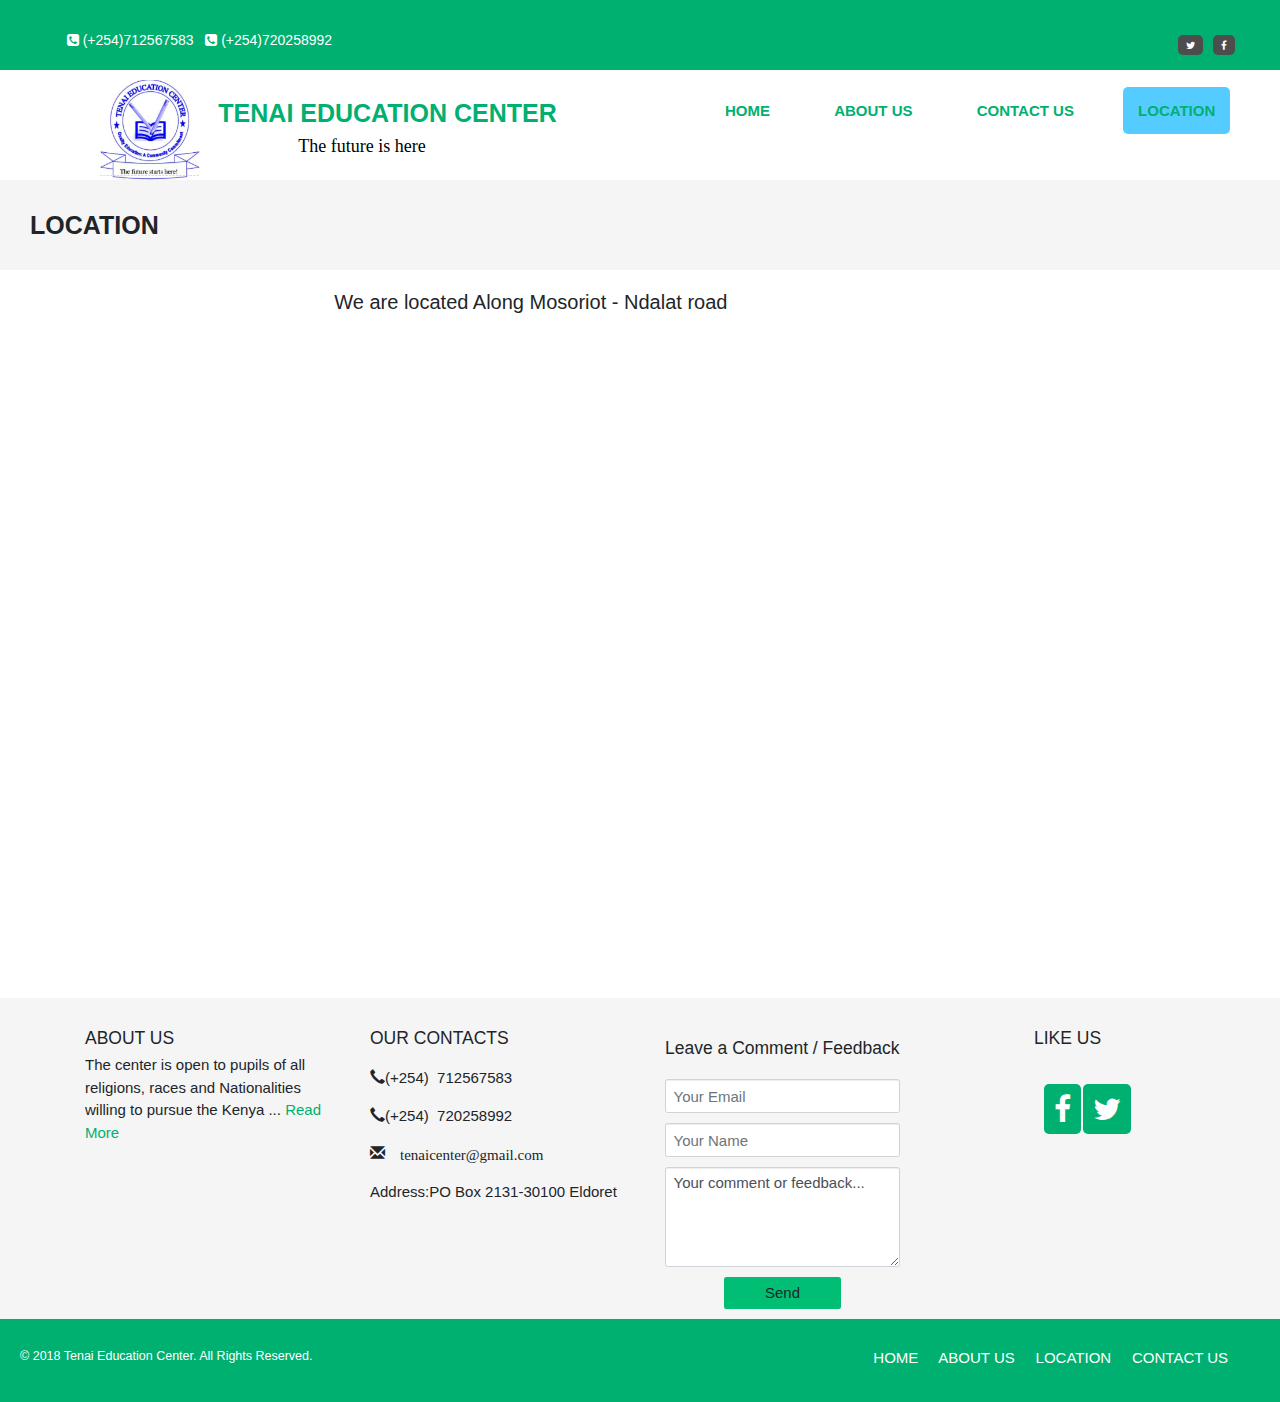
<file: location.html>
<!DOCTYPE html>
<html>

<head>
    <meta charset="utf-8"> 
    <title>Tenai Education Center </title>

    <meta charset="utf-8">
    <meta name="viewport" content="width=device-width, initial-scale=1">
    
    <!-- local minified files -->
    <script src="js/jquery3.js"></script>
    <link rel="stylesheet" href="https://maxcdn.bootstrapcdn.com/bootstrap/3.3.7/css/bootstrap.min.css">
    <link rel="stylesheet" href="https://maxcdn.bootstrapcdn.com/bootstrap/4.0.0/css/bootstrap.min.css" integrity="sha384-Gn5384xqQ1aoWXA+058RXPxPg6fy4IWvTNh0E263XmFcJlSAwiGgFAW/dAiS6JXm" crossorigin="anonymous">

    <link href="css/font-awesome/css/font-awesome.css" rel="stylesheet">
    <link rel="stylesheet" href="css/main.css"/>
    <link rel="stylesheet" href="css/animate.css"/>

    <!-- add comment  -->

    <!-- local scripts below -->

</head>

<body >

    <!-- this is the header section -->
    <div id="header1" class="row">
        <div class="col-md-4 col-sm-6 col-xs-6">
            <!-- contacts section -->
            <p class="top-thirty bottom-thirty white centering" id="contacts">
            <i class="fa fa-phone-square" ></i>
                <a class="white"  href="tel:+254712567583">(+254)712567583</a>&nbsp;&nbsp; 
            <i class="fa fa-phone-square"></i> 
                <a class="white" href="tel:+254712567583">(+254)720258992</a>&nbsp;&nbsp; 
            </p>

        </div>

        <div class="col-md-4"></div>

        <!-- this is the social icons section -->
        <div class="col-md-4">
            <ul class="bottom-thirty top-thirty" id="social-ul" >
                <li><a href="https://www.facebook.com/sirhenryenergy"target="_blank"><i class="fa fa-facebook white social"></i></a></li>
                <li><a href="https://twitter.com/sirhenryenergy"target="_blank"><i class="fa fa-twitter white social "></i></a></li>
            </ul>

        </div>

    </div>

    <!-- second section of the header section -->
    <div class="row" id="header2">
        <!-- logo section -->
        <!-- logo section -->
        <div class="col-md-2">
            <!-- logo goes here -->
            <img  id="actual-logo" src="images/logo.png"/>
        </div>

        <div class="col-md-4" id="title-div">
            <!-- this is the end of the  logo title section -->
            <span id="logo-title">TENAI EDUCATION CENTER</span><br>
            <span  id="motto">The future is here</span>
        </div>

        <div class="col-md-6">
            <!-- main menu goes here -->
            <ul id="main-menu" class="top-thirty bottom-thirty">
                <li > <a href="index.html" style="color:rgb(0, 176, 112);">HOME</a></li>
                <li> <a href="about_us.html" style="color:rgb(0, 176, 112);">ABOUT US</a></li>
                <li> <a href="contact_us.html" style="color:rgb(0, 176, 112);">CONTACT US</a></li>
                <li class="active-menu"> <a href="location.html" style="color:rgb(0, 176, 112);">LOCATION</a></li>
            </ul>

        </div>

    </div>

    <!-- this is the body section -->
    <div class="row">
        <!-- this is the title part -->
        <div class="col-md-12 col-sm-12 col-xs-12" style="background-color:rgb(245, 245, 245);">
            <h1 id="page-title">LOCATION</h1>
        </div>
    </div>

    <!-- this is the map section -->
    <div class="row">
        <div class-"col-md-2"></div>
        <div class="col-md-10">
            <h2 style="margin:20px; text-align:center;">
                We are located Along Mosoriot - Ndalat road
            </h2>
            <iframe style="margin-left:250px; margin-bottom:30px;"  class="top-thirty bottom-thirty" src="https://www.google.com/maps/embed?pb=!1m18!1m12!1m3!1d9218.992789868542!2d35.13240350736576!3d0.4637497870890544!2m3!1f0!2f0!3f0!3m2!1i1024!2i768!4f13.1!3m3!1m2!1s0x0%3A0x78bbff0de84b543e!2sTenai+Education+Centre!5e0!3m2!1sen!2suk!4v1535003646976" width="800" height="600" frameborder="0" style="border:0" allowfullscreen></iframe>
        </div>

        <div class-"col-md-2"></div>
    </div>
    <!-- end of the map section -->

    <!-- end of the body section -->



    <!-- the section below composes of the footer -->
    <div class="row" style="background-color:rgb(245, 245, 245);">
        <div class="container">
            <div class="row">
                <div class="col-md-3 col-sm-6 col-xs-6">
                    <div class="top-thirty bottom-thirty">
                        <h3>ABOUT US</h3>
                        <p style="font-size:15px;">
                                The center is open to pupils of all religions, races and 
                                Nationalities willing to pursue the Kenya ... 
                            <a href="about_us.html">
                                <span style="color:rgb(0, 176, 112);">Read More</span>
                            </a>
                            
                        </p>
                    </div>
                </div>

                <div class="col-md-3 col-sm-6 col-xs-6">
                    <div class="top-thirty bottom-thirty">
                        <h3> 
                            OUR CONTACTS
                        </h3>
                        <h4 style="margin-bottom:20px; margin-top:20px;">
                            <span class="glyphicon glyphicon-earphone"></span>(+254) &nbsp;712567583 
                        </h4>
                        <h4 style="margin-bottom:20px; margin-top:20px;">
                            <span class="glyphicon glyphicon-earphone"></span>(+254) &nbsp;720258992  
                        </h4>
                        <h4 style="margin-bottom:20px; margin-top:20px;">
                            <span class="glyphicon glyphicon-envelope">
                                tenaicenter@gmail.com
                            </span>
                        </h4>
                        <h4 style="margin-bottom:20px; margin-top:20px;"> Address:PO Box 2131-30100 Eldoret</h4></h4>
                    </div>
                </div>

                <div class="col-md-3 col-sm-6 col-xs-6">

                    
                        <div class="top-thirty bottom-thirty more-links-section">
                                <h3 style="margin-bottom:20px;">Leave a Comment / Feedback</h3>
        
                                <!-- <a href="index.html">
                                    <h4 style="margin-bottom:20px; margin-top:20px; color:black;">Home</h4>
                                </a> 
                                <a href="about_us.html">
                                    <h4 style="margin-bottom:20px; margin-top:20px; color:black;">About Us</h4>
                                </a>
                                <a href="contact_us.html">
                                    <h4 style="margin-bottom:20px; margin-top:20px; color:black;">Contact Us</h4>
                                </a>
                                <a href="location.html">
                                    <h4 style="margin-bottom:20px; margin-top:20px; color:black;">Location</h4>
                                </a> -->
                                <form action="https://formspree.io/tenaicenter@gmail.com" method="POST" id="form_contact">
                                    <input style="font-size:15px;" type="email" name="_replyto" class="form-control" placeholder="Your Email" required data-error="Your email">
                                    <input style="margin-top:10px;font-size:15px;" type="text" name="name" class="form-control" placeholder="Your Name" required data-error="Please enter your Name">
                                    <textarea style="height:100px;margin-top:10px;font-size:15px;" name="comment" form="form_contact" class="form-control" required data-error="Please enter your Name">Your comment or feedback...</textarea>
                                    <div class="submit-button text-center">
                                        <input type="submit" value="Send" class="btn btn-common" style="background-color:#00BE73; width:50%; margin-top:10px;font-size:15px;">
                                    </div>
                                </form>
                                    
        
                            </div>
                    
                </div>

                <div class="col-md-3 col-sm-6 col-xs-6">

                    <div class="top-thirty bottom-thirty">
                        <h3 class="centering">LIKE US</h3>
                        <ul class="centering">
                            <i class="fa fa-facebook social-bottom top-thirty bottom-thirty"></i>
                            <i class="fa fa-twitter social-bottom top-thirty bottom-thirty"></i>
                        </ul>
                    </div>

                </div>
            </div>
        </div>
    </div>

    
    <!-- this is the second section of the footer section -->
    <div class="row" style="background-color:rgb(0, 176, 112); padding-top:30px; padding-bottom:30px;">
        <div class="col-md-4">
            <h5 class="white" style="margin-left:20px;">© 2018 Tenai Education Center. All Rights Reserved. </h5>
        </div>
        <div class="col-md-4">
            <!-- <h5>© 2018 Sir Henry Energy. All Rights Reserved. </h5> -->
        </div>
        <div class="col-md-4">
            <h4 class="white">
                <a href="index.html"><span class="white">HOME</span></a> &nbsp;&nbsp;&nbsp; 
                <a href="about_us.html"><span class="white">ABOUT US</span></a> &nbsp;&nbsp;&nbsp;
                <a href="location.html"><span class="white">LOCATION</span></a> &nbsp;&nbsp;&nbsp;
                <a href="contact_us.html"><span class="white">CONTACT US</span></a>
            </h4>
        </div>

    </div>

    <!-- end of the footer section -->


    <!-- this is the end of the footer section -->
</body>
</html>
</file>
<file: css/main.css>
/* this are the general styles */
#page-title-row{
    background-color:rgb(245, 245, 245);


}

#actual-logo{
        width:100px;
        height: 100px;
        margin-left:100px;
        margin-top:10px;
    }
    #logo-title{
        color:rgb(0, 176, 112);
        font-weight: bold;
        font-size:25px;
        
    }
    
    #title-div{
        padding-top:25px;
    }
    #motto{
        color:black;
        /*font-weight: bold;*/
        font-family: italic;
        font-size:18px;
        margin-left: 80px;
    }

        /* this is the general section */
.top-thirty{
    margin-top:30px;
}
.button-thirty{
    margin-bottom:30px;
}
.white{
    color:white;
}
.centering{
    text-align: center;
}
.social{
    background-color:#4d4d4d;
    margin:5px;
    padding:5px;
    padding-left:8px;
    padding-right:8px;
    float: right;
    border-radius: 5px;
}
.main-color{
    color:rgb(0, 176, 112);
}


/* styles for the top section */
#header1{
    /* this the first section of the header */
    background-color:rgb(0, 176, 112);
    min-height: 70px;
}
#header2{
    /* second section of the header section */
    min-height: 110px;

}

#main-menu li{
    display: inline;
    font-size:15px;
}
#contacts{
    font-size:14px;
}
#social-ul{
    margin-right:40px;
}
#social-ul li {
    display: inline;
}

/* this is the second part of the header */
#main-menu{
    font-weight:bold;
    color:rgb(0, 176, 112);
    font-size:15px;
}
#main-menu li{
    margin:15px;
    padding:15px;
    border-radius:5px;  
    
}

#main-menu li:hover{
    background-color: rgb(85, 204, 255);
}

.active-menu{
    background-color: rgb(85, 204, 255);

}


/* this is the third section with iamges*/
#myCarousel{
    margin-left:30px;
}

/*styles fourth section with messages */
#read-more{
    color:rgb(0, 176, 112);
    /* font-weight:bold; */
}

/* this is the footer section */
/* first part of the bottom section */
.social-bottom{
    background-color:rgb(0, 176, 112);
    color:white;
    font-size:30px;
    padding:10px;
    border-radius: 5px;

}

/* styles for the middle section */
.panel-default{
    background-color:gainsboro;
    margin-bottom:2px;
}

.core-pointers{
    font-size:25px;
    background-color:rgb(0, 176, 112);
    padding:5px; padding-left:10px;
    padding-right:10px;
}
.panel-body{
    /* do not display panel body unless the user clicks it */
    display:none;
}

/* styles for the about page */
#page-title{
    margin:30px;
    font-family: 'Philosopher', sans-serif; 
    font-weight: bold;
}
.side_list{
    margin-right:30px;
    min-width: 100%;
    color:rgb(0, 176, 112);
    font-size:15px;
    background-color:#e6e6e6;
    margin-top:5px;
    margin-bottom:5px;
}
#paragraph-description{
    margin:10px;
    margin-top:40px;
}


div.transbox {
    width: 700px;
    margin-left: 20px;
    background-color: black;
    border: 1px solid black;
    opacity: 0.7;
    filter: alpha(opacity=60); /* For IE8 and earlier */
    margin-bottom: 20px;
}
div.transbox h1 {
    /* margin: 5%; */
    /* margin-left:10px; */
    font-weight: bold;
    color: #ffffff;
}

div.transbox1 {
    margin-left:20px;
    margin-bottom:170px;
    width:500px;
    background-color: black;
    border: 1px solid black;
    opacity: 0.7;
    filter: alpha(opacity=60); /* For IE8 and earlier */
}
div.transbox1 h1 {
    /* margin: 5%; */
    /* font-weight: bold; */
    color: #ffffff;
}
.captions{
    text-align:center;
    margin-left:20%;
    margin-right:20%;
    margin-top:3%;
    margin-bottom:3%;
}
#transboxj{
    visibility: visible;
    animation-duration: 1s;
    animation-name: slideInLeft;

}


/* this is code for test animations */
#myCarousel{
    width:100%;
    opacity: 0.7;
    padding-left:10%;
    padding-right:10%;
    padding-top:10px;
}
.caption-animate .item.active .carousel-caption {
    -webkit-animation-duration: 2s;
    animation-duration: 2s;
    -webkit-animation-fill-mode: both;
    animation-fill-mode: both;
}
.caption-animate  .item.active .carousel-caption.infinite {
    -webkit-animation-iteration-count: infinite;
    animation-iteration-count: infinite;
}

.caption-animate  .item.active .carousel-caption.hinge {
    -webkit-animation-duration: 2s;
    animation-duration: 2s;
}

.caption-animate .item.active .carousel-caption.flipOutX,
.caption-animate .item.active .carousel-caption.flipOutY,
.caption-animate .item.active .carousel-caption.bounceIn,
.caption-animate .item.active .carousel-caption.bounceOut {
    -webkit-animation-duration: .75s;
    animation-duration: .75s;
}
.caption-animate .item .carousel-caption.fadeIn,
.caption-animate .item .carousel-caption.fadeInDown,
.caption-animate .item .carousel-caption.fadeInDownBig,
.caption-animate .item .carousel-caption.fadeInLeft,
.caption-animate .item .carousel-caption.fadeInLeftBig,
.caption-animate .item .carousel-caption.fadeInRight,
.caption-animate .item .carousel-caption.fadeInRightBig,
.caption-animate .item .carousel-caption.fadeInUp,
.caption-animate .item .carousel-caption.fadeInUpBig{
    opacity:0;
}

#h2-caption1{
    background-color:black;
    margin-bottom:240px;
    width:30%;
    padding:15px;
    opacity: 0.7;
    font-size:20px;
}
#h2-caption2{
    background-color:black;
    margin-bottom:180px;
    width:45%;
    padding:15px;
    opacity: 0.7;
    font-size:20px;
}
#corousel-image{
    height:400px; 
    width:100%;
}
.more-links-section{
    padding:10px;
}

#offers-ul li{
    font-size:15px;
}
.nutshell-body-font{
    font-size:15px;
}
.fifteen-pixels{
    font-size:15px;
}
#tenai-image{
    float:left;
    margin:15px;
}
#about-moto-mission{
    /* margin-top:30px; */
    margin-bottom:30px;
}

/* emd of styles */


/* the styles below are for the tesst media queries section */
@media only screen and (min-width : 320px) {

    #main-menu li{
        margin:15px;
        /* padding:15px; */
        border-radius:5px;  
        
    }
    #main-menu li{
        margin:3px;
        padding:4px;
        border-radius:3px;  
        font-size:10px;
        
    }
    #logo-title{
        color:rgb(0, 176, 112);
        font-weight: bold;
        font-size:20px;
        text-align: center;
        margin-left:60px;
        
    }
    #h2-caption1{
        font-size:15px;
        padding:5px;
        width:40%;

    }
    #h2-caption2{
        font-size:15px;
        padding:5px;
        width:70%;
        margin-bottom:160px;
    }


    #actual-logo{
        width:100px;
        height: 100px;
        margin-left:120px;
        margin-top:10px;
    }
    #motto{
        color:black;
        /*font-weight: bold;*/
        font-family: italic;
        font-size:18px;
        margin-left: 110px;
    }
    .nutshell-titles{
        font-size:15px;
    }

}

/* Extra Small Devices, Phones */ 
@media only screen and (min-width : 480px) {  
    
    #main-menu li{
        margin:15px;
        /* padding:15px; */
        border-radius:5px;  
        
    }
    #main-menu li{
        margin:3px;
        padding:4px;
        border-radius:3px;  
        font-size:10px;
        
    }
    #logo-title{
        color:rgb(0, 176, 112);
        font-weight: bold;
        font-size:20px;
        text-align: center;
        margin-left:50px;
        
    }
    #h2-caption1{
        font-size:15px;
    }
    #h2-caption2{
        font-size:15px;
    }
    
   
    
}

/* Small Devices, Tablets */
@media only screen and (min-width : 768px) {

    #main-menu li{
        margin:2px;
        padding:10px;
        border-radius:5px;  
        font-size:10px;
        
    }

    /* class that give-font size 10px */
    #responsive-px{
        font-size:10px;
    }

    /* styles for image captions */
     
    #h2-caption1{
        font-size:15px;
    }
    #h2-caption2{
        font-size:15px;
    }

}

/* Medium Devices, Desktops */
@media only screen and (min-width : 992px) {


    }


/* Large Devices, Wide Screens */
@media only screen and (min-width : 1200px) {
    #page-title-row{
        background-color:rgb(245, 245, 245);


    }

    #actual-logo{
                width:100px;
                height: 100px;
                margin-left:100px;
                margin-top:10px;
            }
            #logo-title{
                color:rgb(0, 176, 112);
                font-weight: bold;
                font-size:25px;
                text-align: none;
                margin-left:0px;
                
            }
            
            #title-div{
                padding-top:25px;
            }
            #motto{
                color:black;
                /*font-weight: bold;*/
                font-family: italic;
                font-size:18px;
                margin-left: 80px;
            }

                /* this is the general section */
        .top-thirty{
            margin-top:30px;
        }
        .button-thirty{
            margin-bottom:30px;
        }
        .white{
            color:white;
        }
        .centering{
            text-align: center;
        }
        .social{
            background-color:#4d4d4d;
            margin:5px;
            padding:5px;
            padding-left:8px;
            padding-right:8px;
            float: right;
            border-radius: 5px;
        }
        .main-color{
            color:rgb(0, 176, 112);
        }


        /* styles for the top section */
        #header1{
            /* this the first section of the header */
            background-color:rgb(0, 176, 112);
            min-height: 70px;
        }
        #header2{
            /* second section of the header section */
            min-height: 110px;

        }
        /* add a stupid comment */

        #main-menu li{
            display: inline;
            font-size:15px;
        }
        #contacts{
            font-size:14px;
        }
        #social-ul{
            margin-right:40px;
        }
        #social-ul li {
            display: inline;
        }

        /* this is the second part of the header */
        #main-menu{
            font-weight:bold;
            color:rgb(0, 176, 112);
            font-size:15px;
        }
        #main-menu li{
            margin:15px;
            padding:15px;
            border-radius:5px;  
            
        }

        #main-menu li:hover{
            background-color: rgb(85, 204, 255);
        }

        .active-menu{
            background-color: rgb(85, 204, 255);

        }


        /* this is the third section with iamges*/
        #myCarousel{
            margin-left:30px;
        }

        /*styles fourth section with messages */
        #read-more{
            color:rgb(0, 176, 112);
            /* font-weight:bold; */
        }

        /* this is the footer section */
        /* first part of the bottom section */
        .social-bottom{
            background-color:rgb(0, 176, 112);
            color:white;
            font-size:30px;
            padding:10px;
            border-radius: 5px;

        }

        /* styles for the middle section */
        .panel-default{
            background-color:gainsboro;
            margin-bottom:2px;
        }

        .core-pointers{
            font-size:25px;
            background-color:rgb(0, 176, 112);
            padding:5px; 
            padding-left:10px;
            padding-right:10px;
        }
        .panel-body{
            /* do not display panel body unless the user clicks it */
            display:none;
        }

        /* styles for the about page */
        #page-title{
            margin:30px;
            font-family: 'Philosopher', sans-serif; 
            font-weight: bold;
        }
        .side_list{
            margin-right:30px;
            min-width: 100%;
            color:rgb(0, 176, 112);
            font-size:15px;
            background-color:#e6e6e6;
            margin-top:5px;
            margin-bottom:5px;
        }
        #paragraph-description{
            margin:10px;
            margin-top:40px;
        }


        div.transbox {
            width: 700px;
            margin-left: 20px;
            background-color: black;
            border: 1px solid black;
            opacity: 0.7;
            filter: alpha(opacity=60); /* For IE8 and earlier */
            margin-bottom: 20px;
        }
        div.transbox h1 {
            font-weight: bold;
            color: #ffffff;
        }

        div.transbox1 {
            margin-left:20px;
            margin-bottom:170px;
            width:500px;
            background-color: black;
            border: 1px solid black;
            opacity: 0.7;
            filter: alpha(opacity=60); /* For IE8 and earlier */
        }
        div.transbox1 h1 {
            /* margin: 5%; */
            /* font-weight: bold; */
            color: #ffffff;
        }
        .captions{
            text-align:center;
            margin-left:20%;
            margin-right:20%;
            margin-top:3%;
            margin-bottom:3%;
        }
        #transboxj{
            visibility: visible;
            animation-duration: 1s;
            animation-name: slideInLeft;

        }


        /* this is code for test animations */
        #myCarousel{
            width:100%;
            opacity: 0.7;
            padding-left:10%;
            padding-right:10%;
            padding-top:10px;
        }
        .caption-animate .item.active .carousel-caption {
            -webkit-animation-duration: 2s;
            animation-duration: 2s;
            -webkit-animation-fill-mode: both;
            animation-fill-mode: both;
        }
        .caption-animate  .item.active .carousel-caption.infinite {
            -webkit-animation-iteration-count: infinite;
            animation-iteration-count: infinite;
        }
        
        .caption-animate  .item.active .carousel-caption.hinge {
            -webkit-animation-duration: 2s;
            animation-duration: 2s;
        }
        
        .caption-animate .item.active .carousel-caption.flipOutX,
        .caption-animate .item.active .carousel-caption.flipOutY,
        .caption-animate .item.active .carousel-caption.bounceIn,
        .caption-animate .item.active .carousel-caption.bounceOut {
            -webkit-animation-duration: .75s;
            animation-duration: .75s;
        }
        .caption-animate .item .carousel-caption.fadeIn,
        .caption-animate .item .carousel-caption.fadeInDown,
        .caption-animate .item .carousel-caption.fadeInDownBig,
        .caption-animate .item .carousel-caption.fadeInLeft,
        .caption-animate .item .carousel-caption.fadeInLeftBig,
        .caption-animate .item .carousel-caption.fadeInRight,
        .caption-animate .item .carousel-caption.fadeInRightBig,
        .caption-animate .item .carousel-caption.fadeInUp,
        .caption-animate .item .carousel-caption.fadeInUpBig{
            opacity:0;
        }
        
        #h2-caption1{
            background-color:black;
            margin-bottom:240px;
            width:30%;
            padding:15px;
            opacity: 0.7;
            font-size:20px;
        }
        #h2-caption2{
            background-color:black;
            margin-bottom:180px;
            width:45%;
            padding:15px;
            opacity: 0.7;
            font-size:20px;
        }
        #corousel-image{
            height:400px; 
            width:100%;
        }
        .more-links-section{
            padding:10px;
        }

        #offers-ul li{
            font-size:15px;
        }
        .nutshell-body-font{
            font-size:15px;
        }
        .fifteen-pixels{
            font-size:15px;
        }
        #tenai-image{
            float:left;
            margin:15px;
        }
        #about-moto-mission{
            /* margin-top:30px; */
            margin-bottom:30px;
        }
        .nutshell-titles{
            font-size:20px;
        }
    }
</file>
